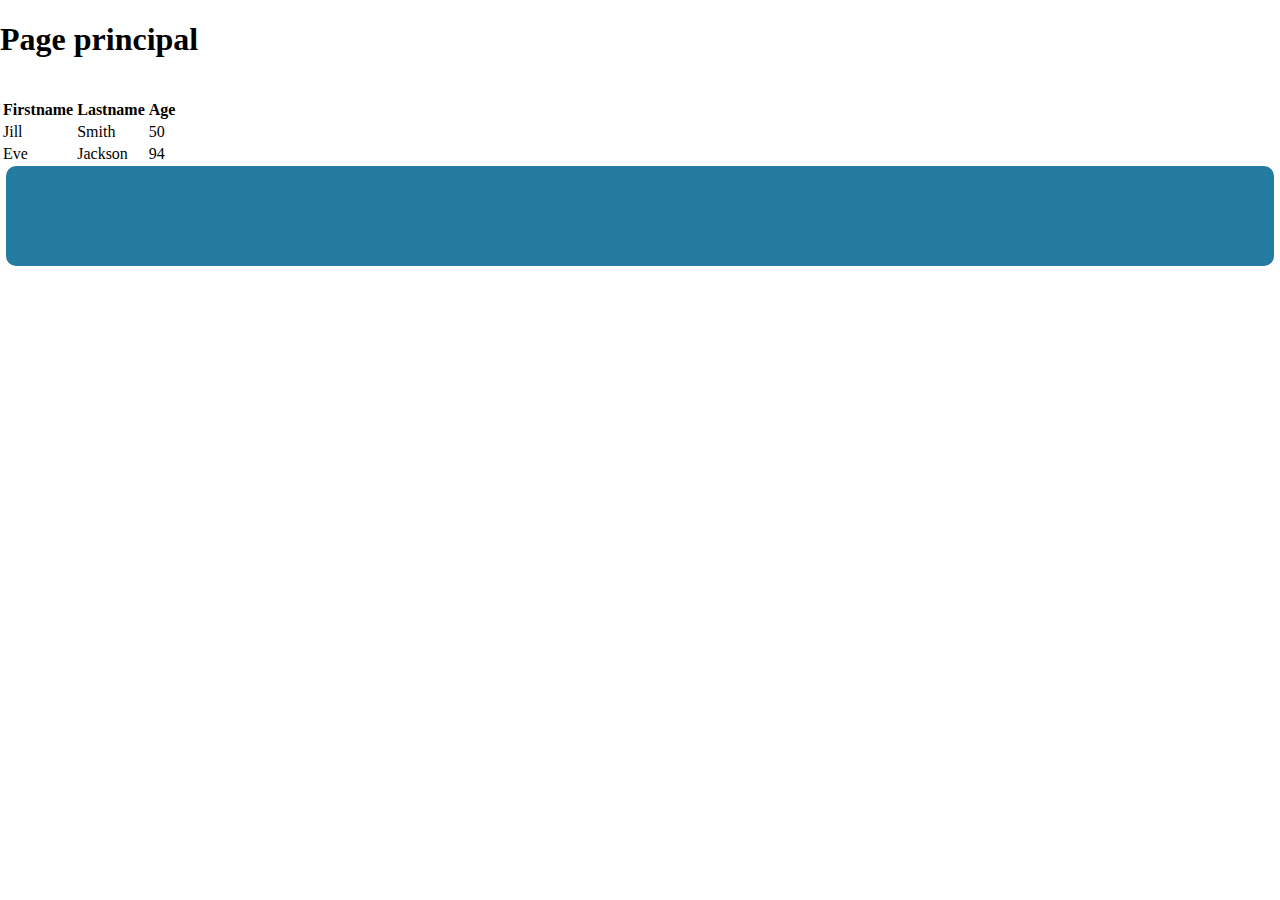
<file: site web/principal.html>
<!DOCTYPE html>
<html lang="fr">
	<head>
		<meta charset="UTF-8">
		<link rel="stylesheet" href="style.css">
		<title>Page principal</title>
    </head>
    <body>
        <header>
            <h1>Page principal</h1>
        </header>
            
        <nav>
            
        </nav>

        <table>
            <tr>
            <th>Firstname</th>
            <th>Lastname</th>
            <th>Age</th>
            </tr>
            <tr>
            <td>Jill</td>
            <td>Smith</td>
            <td>50</td>
            </tr>
            <tr>
            <td>Eve</td>
            <td>Jackson</td>
            <td>94</td>
            </tr>
        </table> 

        <footer>

        </footer>
	</body>
</html>
</file>
<file: site web/style.css>
body{
	margin: auto;
	font-family: Norton;
}

form{
	margin: auto;
	width : 300px;
}

nav a{
	border-left: 1px grey solid;
	float: left;
	background-color: #247ba0;
	color: white;
	text-align: center;
	padding: 14px 16px;
	text-decoration: none;
}

nav{
	background-color: #247ba0;
	display: inline-block;
	width: 100%;
}

nav a:hover{
	background-color: #b2dbbf;
}

#active{
	background-color: #70c1b3;
	color: black;
}

#main{
	width: 600px;
	margin: auto;
	text-align: center;
	background-image: url('images/wallpaper.jpg');
	background-repeat: repeat;
	padding-left: 200px;
	padding-right: 200px;
}

.destination {
	font-size: 30px;
	position: relative;
	margin-bottom: 50px;
	margin-top: 50px;
}

.topleft{
	background-color: rgba(255,255,255,0.3);
	position: absolute;
	top: 15px;
	margin-left: 3%;
}

.bottomright{
	background-color: rgba(255,255,255,0.3);
	position: absolute;
	margin-left: 46%;
	bottom: 15px;
}

footer{
	background-color: #247ba0;
	height: 100px;
	width : 99%;
	margin: auto;
	border-radius: 10px;
	text-align: center;
}

footer a{
	display: inline-block;
	margin-top : 35px;
	text-decoration : none;
	padding-right : 20px;
	padding-left: 20px;
	font-size : 2em;
}

a {
	color : #000000;
}

a:visited{
	color: #000000;
}

#title{
	text-align: center;
	font-size : 25px;
}

#background_content{
	background-color: white;
}

#filtre{
	background-color: white;
}
</file>
